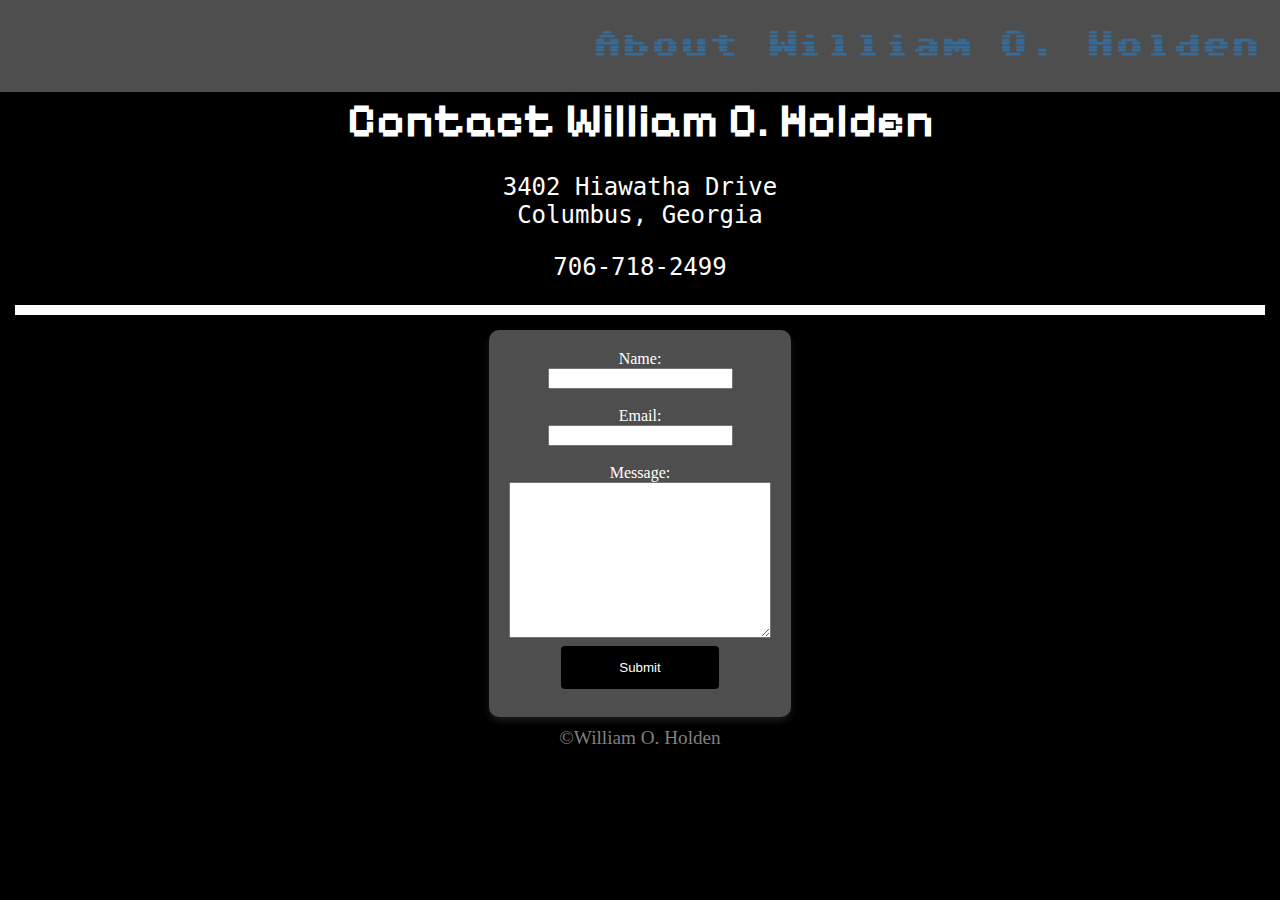
<file: contact.html>
<!DOCTYPE html>
<html lang="en">
<head>
    <meta charset="UTF-8">
    <meta name="viewport" content="width=device-width, initial-scale=1.0">
    <link rel=stylesheet href="css/style.css">
    <link rel="preconnect" href="https://fonts.googleapis.com">
    <link rel="preconnect" href="https://fonts.gstatic.com" crossorigin>
    <link href="https://fonts.googleapis.com/css2?family=Pixelify+Sans:wght@400..700&display=swap" rel="stylesheet">
    <link rel="preconnect" href="https://fonts.googleapis.com">
<link rel="preconnect" href="https://fonts.gstatic.com" crossorigin>
<link href="https://fonts.googleapis.com/css2?family=Pixelify+Sans:wght@400..700&family=Sixtyfour&display=swap" rel="stylesheet">
    <title>Contact William O. Holden</title>
</head>
<body>
    <nav><p><a href="index.html">About William O. Holden</a></p></nav>
    <h1>Contact William O. Holden</h1>
    <p>3402 Hiawatha Drive<br>Columbus, Georgia</p>
    <p>706-718-2499</p>
    <hr>
    <section class= "contact-section">
    <div class= "card">
    <form action="mailto:woh33071@uga.edu" method="post" class = "one-col">
        <label for="name">Name:</label>
        <input type="text" name="name" id="name" required>
        <br>
        <label for="email">Email:</label>
        <input type="email" id="email" name="email" required>
        <br>
        <label for="message">Message:</label>
        <textarea name="message" id="message" cols="30" rows="10" required></textarea>
        <input type="submit" value="Submit">
</form>
</div>
</section>
<footer>
    <a href="index.html">&copy;William O. Holden</a>
</footer>
</body>
</html>
</file>
<file: css/style.css>
h1 .pixelify-sans-font{
    font-family: "Pixelify Sans", sans-serif;
    font-optical-sizing: auto;
    font-weight: 400;
    font-style: normal;
}

.sixtyfour-font {
 font-family: "Sixtyfour", sans-serif;
  font-optical-sizing: auto;
  font-weight: 400;
  font-style: normal;
  font-variation-settings:
    "BLED" 0,
    "SCAN" 0;
}

body{
    margin: 0;
    background-color: black;
    color: white;
}

head {
    margin: 0;
    background-color: black;
}

nav{
    background-color: rgb(78, 78, 78);
    background-image: url("https://t4.ftcdn.net/jpg/00/59/95/89/360_F_59958917_1SvEPqvKnrGr68THJ35hqQUiHwQ6WhCN.jpg");
    color: rgb(0, 0, 0);
    display: flex;
    justify-content: right;
    font-family: Sixtyfour, sans-serif;
    font-weight:lighter;
    font-size: larger;
}

nav a {
    text-decoration: none;
    color: rgb(54, 107, 151);
    padding: 10px 20px;
    font-family: Sixtyfour, sans-serif;
}

nav a:hover .sixtyfour-font{
    color: white;
    font-weight: bolder;
    font-family: "Sixtyfour", sans-serif;
    font-optical-sizing: auto;
    font-weight: 400;
    font-style: normal;
}

footer{
    background-color: black;
    color: gray;
    display: flex;
    justify-content: center;
    font-weight:lighter;
    font-size: larger;
}

footer a{
    text-decoration: none; 
    color: gray;
    padding: 10px 15px;
}

footer a:hover{
    color: white;
    font-weight: bolder;
}

/* add 2 class selectors here later */

.section1 {
    background-image: url("../images/star-background.jpg");
    background-repeat: no-repeat;
    background-position: center;
    background-size: cover;
    padding: 200px;
}

.section2 {
    background-image: url("../images/star-background.jpg");
    background-repeat: no-repeat;
    background-position: center;
    background-size: cover;
    padding: 200px;
    background-color: black;
    padding: 20px;
    color: white;
}

.centered {
    display: flex;
    justify-content: center;
    align-items: center;
}

.section2 a{
    text-decoration: none;
}

hr {
    border: 5px solid white;
    margin: 15px;
}

.border {
    border: 5px solid white;
}

h1 {
    color: white;
    margin: 0;
    font-family: "Pixelify Sans", sans-serif;
    font-size: 3em;
    font-weight: bold;
    text-align: center;
    background-color: black;
}

h2 {
    color: white;
    font-family: 'monospace';
    font-weight: bold;
    text-align: center;
    font-size: 2em;
    background-color: black;
}

.h2Hello {
    text-align: center;
    font-size: 2.5em;
    font-family: 'monospace';
}

.AboutMe {
    font-family: 'monospace';
    text-align: center;
}

p{
    font-family: 'monospace';
    text-align: center;
    font-size: 1.5em;
}

a{
    text-decoration: none;
    color: gray;
    padding: 10px 20px;
}

a:hover{
    color: white;
    font-weight: bolder;
    font-size: 1.2em; 
}

.pixelify-sans-font {
    font-family: "Pixelify Sans", sans-serif;
    font-optical-sizing: auto;
}

  .section-one-headshot {
    background-color: black;
    padding: 20px;
    color: white;
    align-items: center;
    justify-content: center;
    text-align: center;   
  }
    .three-col {
        display: grid;
        grid-template-columns: 1fr 1fr 1fr;
        gap: 20px;
        padding-bottom: 20px;
        padding-left: 20px;
        padding-right: 20px;
    }

    .card {
        background-color:rgb(78, 78, 78);
        box-shadow: 0px 4px 6px rgba(255, 255, 255, 0.1);
        border-radius: 10px;
        overflow: hidden;
        transition: transform 0.2s ease;
        padding: 20px;
        box-sizing: border-box;
    }

    .card:last-child{
        padding-right: 20px;
    }

    .card:hover {
        transform: scale(1.05);
        transform: rotate(2deg);
    }

    .card-image-uniform {
        width: 100%;
        height: 270px;
        object-fit: cover;
        border-radius: 10px;
    }

    .card-image {
        display: flex;
        justify-content: space-between;
        align-items: center;
    }

    ul {
        display: flex;
        justify-content: center;
        align-items: center;
        list-style-type: none;
        flex-direction: column;
    }

    li {
        padding: 10px 20px;
        color: black;
        font-weight: bold;
        font-size: 1.1em;
    }

h3 {
    text-align: center;
    font-size: 1.25rem;
    margin-top: 10px;
    color: black;
}

dt{
    font-weight: bold;
    color: black;
}

dl {
    display: grid;
    gap: 15px;
    list-style: none;
    color: black;
}

.one-col {
    display: grid;
    grid-template-columns: auto;
    justify-items: center;
    font-family: Georgia, 'Times New Roman', Times, serif;
}

form input[type= "text"]

form textarea {
    width: 60%;
    padding: 12px 20px;
    margin: 8px 0;
    display: inline-block;
    border: 1px solid #ccc;
    border-radius: 4px;
    box-sizing: border-box;
}

form input[type="submit"] {
    width: 60%;
    background-color: #000000;
    color: rgb(255, 255, 255);
    padding: 14px 20px;
    margin: 8px 0;
    border: none;
    border-radius: 4px;
    cursor: pointer;
}

.contact-section{ 
    display: flex;
    flex-direction: column;
    justify-content: center; 
    align-items: center;
}
</file>
